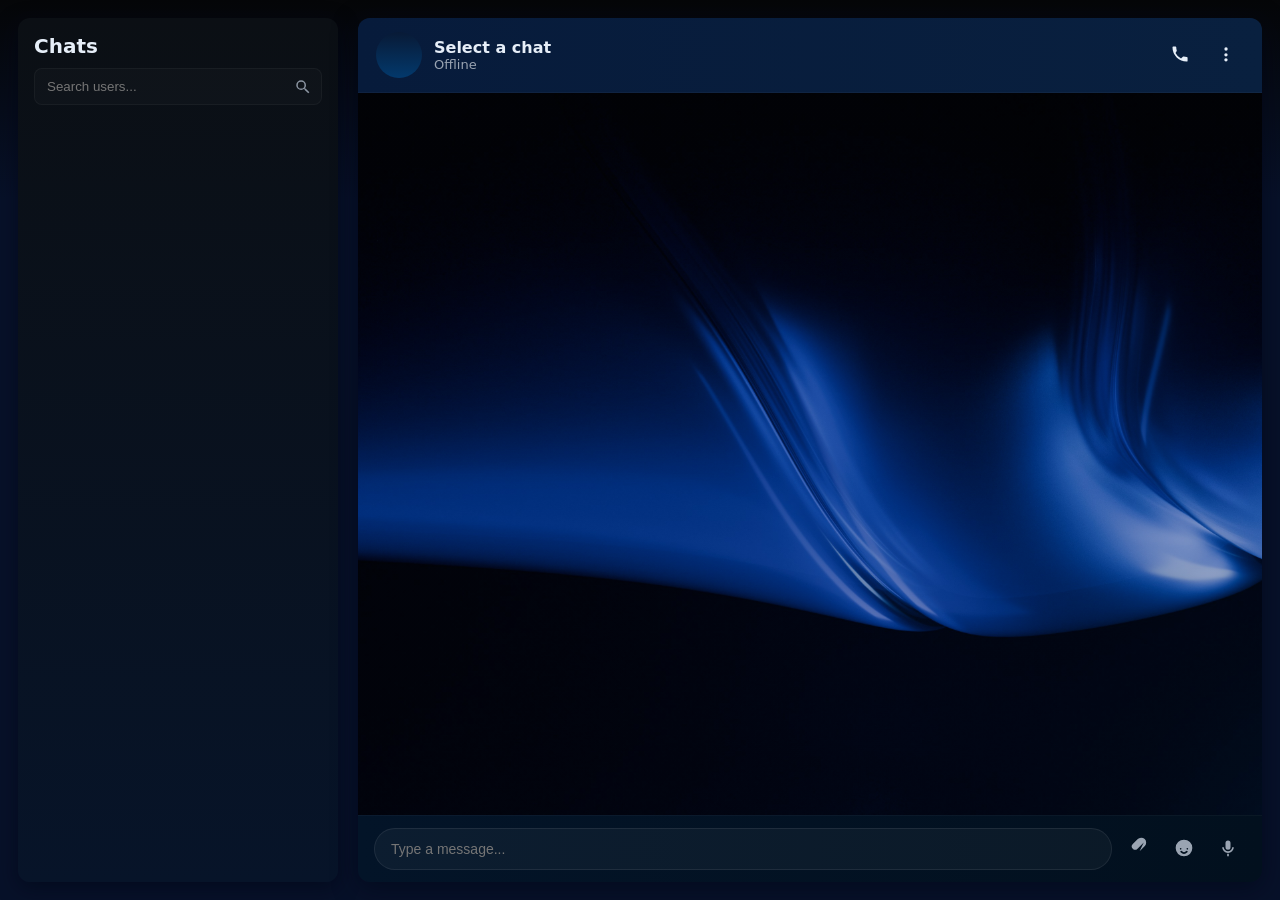
<file: chatApp.html>
<!doctype html>
<html lang="en">
<head>
  <meta charset="utf-8" />
  <meta name="viewport" content="width=device-width,initial-scale=1" />
  <title>Chat UI — Black & Blue</title>
  <link rel="stylesheet" href="styles.css" />
</head>
<body>
  <div id="app" class="app">
    <aside class="sidebar">
      <div class="sidebar-top">
        <h1 class="app-title">Chats</h1>
        <div class="search-wrap">
          <input id="searchInput" type="search" placeholder="Search users..." />
          <svg class="search-icon" viewBox="0 0 24 24" width="18" height="18"><path fill="currentColor" d="M15.5 14h-.79l-.28-.27A6.471 6.471 0 0 0 16 9.5 6.5 6.5 0 1 0 9.5 16c1.61 0 3.09-.59 4.23-1.57l.27.28v.79l5 4.99L20.49 19l-4.99-5zM9.5 14A4.5 4.5 0 1 1 14 9.5 4.5 4.5 0 0 1 9.5 14z"/></svg>
        </div>
      </div>

      <ul id="usersList" class="users-list">
        <!-- JS inserts user rows here -->
      </ul>
    </aside>

    <main class="chat-area">
      <header class="chat-header">
        <div class="contact-meta">
          <div class="contact-avatar" id="chatAvatar"></div>
          <div class="contact-info">
            <div id="contactName" class="contact-name">Select a chat</div>
            <div id="contactPresence" class="contact-presence">Offline</div>
          </div>
        </div>
        <div class="chat-actions">
          <button class="action-btn" title="Call" id="callBtn">
            <!-- call SVG -->
            <svg viewBox="0 0 24 24"><path fill="currentColor" d="M6.62 10.79a15.05 15.05 0 0 0 6.59 6.59l2.2-2.2a1 1 0 0 1 1.01-.24 11.72 11.72 0 0 0 3.68.59 1 1 0 0 1 1 1V20a1 1 0 0 1-1 1A17 17 0 0 1 3 4a1 1 0 0 1 1-1h2.5a1 1 0 0 1 1 1 11.72 11.72 0 0 0 .59 3.68 1 1 0 0 1-.24 1.01z"/></svg>
          </button>
          <button class="action-btn" title="Menu" id="menuBtn">
            <svg viewBox="0 0 24 24"><path fill="currentColor" d="M12 8a2 2 0 1 0 .001-3.999A2 2 0 0 0 12 8zm0 3a2 2 0 1 0 .001 3.999A2 2 0 0 0 12 11zm0 6a2 2 0 1 0 .001 3.999A2 2 0 0 0 12 17z"/></svg>
          </button>
        </div>
      </header>

      <section id="messages" class="messages">
        <!-- chat messages inserted here -->
      </section>

      <footer class="message-input-area">
        <div class="input-wrap">
          <input id="messageInput" type="text" placeholder="Type a message..." />
          <div class="input-icons">
            <label for="fileInput" class="icon-btn" title="Attach file">
              <input id="fileInput" type="file" hidden />
              <svg viewBox="0 0 24 24"><path fill="currentColor" d="M16.5 6.5L9 14a4 4 0 1 1-5.66-5.66L9 2.69a6 6 0 1 1 8.48 8.48L11.5 17.17"/></svg>
            </label>

            <button id="emojiBtn" class="icon-btn" title="Emoji">
              <svg viewBox="0 0 24 24"><path fill="currentColor" d="M12 22a10 10 0 1 1 0-20 10 10 0 0 1 0 20zm-4-8a1 1 0 1 0 0-2 1 1 0 0 0 0 2zm8 0a1 1 0 1 0 0-2 1 1 0 0 0 0 2zm-8.07 3.24a6 6 0 0 0 8.14 0 1 1 0 0 0-1.28-1.54 4 4 0 0 1-5.58 0 1 1 0 0 0-1.28 1.54z"/></svg>
            </button>

            <button id="micBtn" class="icon-btn" title="Record">
              <svg viewBox="0 0 24 24"><path fill="currentColor" d="M12 14a3 3 0 0 0 3-3V6a3 3 0 0 0-6 0v5a3 3 0 0 0 3 3zm5-3a5 5 0 0 1-10 0H5a7 7 0 0 0 14 0h-2zM11 19h2v3h-2z"/></svg>
            </button>
          </div>
        </div>
      </footer>
    </main>
  </div>

  <script src="script.js"></script>
</body>
</html>
</file>
<file: styles.css>
:root{
  --bg-dark:#050608;
  --panel-dark:#0b0f14;
  --muted:#9aa4b2;
  --blue-700:#0b63ff;
  --blue-500:#1976ff;
  --bubble-sent:linear-gradient(135deg,#0b63ff,#1976ff);
  --bubble-rec:#12151a;
  --accent:#1e88e5;
  --online:#2ecc71;
  --offline:#e74c3c;
  --text:#e6eef8;
  --card-bg:rgba(11,15,20,.82);
  --header-bg:rgba(5,6,8,0.78);
  --surface-soft:rgba(255,255,255,0.035);
  --surface-strong:#101821;
  --input-bg:rgba(255,255,255,0.04);
  --tasks-bg:#f4f1ea;
  --tasks-card:#fffdf9;
  --tasks-border:#dedbd3;
  --tasks-text:#17212b;
  --tasks-muted:#66727c;
  --tasks-chip:#eef0ed;
}

body.theme-light{
  --bg-dark:#edf3ff;
  --panel-dark:#f4f7fb;
  --muted:#586779;
  --blue-700:#1d4ed8;
  --blue-500:#2563eb;
  --bubble-sent:linear-gradient(135deg,#2563eb,#3b82f6);
  --bubble-rec:#eaf2ff;
  --accent:#2563eb;
  --online:#16a34a;
  --offline:#ef4444;
  --text:#111827;
  --card-bg:#ffffff;
  --header-bg:rgba(255,255,255,0.82);
  --surface-soft:rgba(15,23,42,0.04);
  --surface-strong:#eef4ff;
  --input-bg:#ffffff;
  --tasks-bg:#f3f7fb;
  --tasks-card:#ffffff;
  --tasks-border:#dbe4f0;
  --tasks-text:#17212b;
  --tasks-muted:#53657a;
  --tasks-chip:#ebf0f7;
}

/* Basic layout */
*{box-sizing:border-box}
html,body{height:100%}
body{
  margin:0;
  font-family:Inter, ui-sans-serif, system-ui, -apple-system, "Segoe UI", Roboto, "Helvetica Neue", Arial;
  background:linear-gradient(180deg,var(--bg-dark),#071129 200px);
  color:var(--text);
  -webkit-font-smoothing:antialiased;
  -moz-osx-font-smoothing:grayscale;
  min-height:100vh;
  transition:background 180ms ease,color 180ms ease;
}
body.theme-light{background:linear-gradient(180deg,#edf3ff 0%, #dfeeff 220px)}

.site-header{
  height:72px;
  padding:0 24px;
  display:flex;
  align-items:center;
  justify-content:space-between;
  border-bottom:1px solid rgba(255,255,255,0.06);
  background:var(--header-bg);
  backdrop-filter:blur(16px);
}
body.theme-light .site-header{border-bottom-color:rgba(15,23,42,0.08)}
.brand{color:var(--text); font-size:16px; font-weight:800; letter-spacing:2px; text-decoration:none}
.header-left{display:flex; align-items:center; gap:12px}
.view-switcher{display:flex; gap:4px; padding:4px; border:1px solid rgba(255,255,255,0.1); border-radius:10px; background:var(--surface-soft)}
body.theme-light .view-switcher{border-color:rgba(15,23,42,0.08)}
.view-tab{border:0; border-radius:7px; padding:9px 20px; color:var(--muted); background:transparent; cursor:pointer; font-size:13px; font-weight:700}
.view-tab.active{color:#fff; background:var(--blue-500); box-shadow:0 4px 14px rgba(25,118,255,0.28)}
.header-status{color:var(--muted); font-size:12px; text-transform:uppercase; letter-spacing:1px}
.header-status span{display:inline-block; width:7px; height:7px; margin-left:6px; border-radius:50%; background:var(--online); box-shadow:0 0 8px var(--online)}
.header-account{display:flex; align-items:center; gap:10px}
.theme-toggle,.sidebar-toggle{border:1px solid rgba(255,255,255,0.08); border-radius:9px; padding:8px 10px; color:var(--text); background:var(--surface-soft); cursor:pointer; font:inherit; font-size:12px; font-weight:700}
body.theme-light .theme-toggle,body.theme-light .sidebar-toggle{border-color:rgba(15,23,42,0.08)}
.sidebar-toggle{display:none}
.view-container{height:calc(100vh - 72px)}
[hidden]{display:none !important}

/* App */
.app{
  display:flex;
  gap:20px;
  height:100%;
  padding:18px;
}

/* Tasks view */
.tasks-view{height:100%; max-width:1040px; margin:0 auto; padding:44px 28px; overflow:auto; color:var(--tasks-text); background:radial-gradient(circle at 100% 0%, rgba(34, 197, 94, .12), transparent 28%), var(--tasks-bg)}
.tasks-heading{display:flex; align-items:flex-end; justify-content:space-between; gap:20px; margin-bottom:28px}
.eyebrow{margin:0 0 8px; color:#0e8b7b; font-size:11px; font-weight:800; letter-spacing:1.5px; text-transform:uppercase}
.tasks-heading h1{margin:0; color:var(--tasks-text); font-family:Georgia, serif; font-size:clamp(32px, 5vw, 54px); font-weight:500; line-height:1}
.tasks-subtitle{margin:12px 0 0; color:var(--tasks-muted); font-size:15px}
.task-count{color:var(--tasks-muted); font-size:13px; font-weight:700; white-space:nowrap}
.task-composer{display:grid; grid-template-columns:1fr 150px; gap:12px; padding:22px; margin-bottom:22px; border:1px solid var(--tasks-border); border-radius:16px; background:var(--tasks-card); box-shadow:0 14px 28px rgba(15,23,42,0.08)}
.composer-label{grid-column:1 / -1; color:var(--tasks-text); font-size:12px; font-weight:800; letter-spacing:1px; text-transform:uppercase}
.task-composer input,.task-composer textarea,.task-search{width:100%; border:1px solid var(--tasks-border); border-radius:10px; padding:12px 13px; color:var(--tasks-text); background:var(--input-bg); font:inherit; outline:none}
.task-composer input:focus,.task-composer textarea:focus,.task-search:focus{border-color:#0e8b7b; box-shadow:0 0 0 3px rgba(14,139,123,0.12)}
.task-composer textarea{grid-column:1 / -1; min-height:92px; resize:vertical}
.add-task-btn{justify-self:end; border:0; border-radius:10px; padding:12px 18px; color:#fff; background:linear-gradient(135deg,#17212b,#1f2d38); cursor:pointer; font-weight:800; box-shadow:0 10px 20px rgba(23,33,43,0.18)}
body.theme-light .add-task-btn{background:linear-gradient(135deg,#0f172a,#1f324b)}
.add-task-btn span{margin-right:5px; color:#7be0cd; font-size:17px}
.task-toolbar{display:flex; align-items:center; gap:8px; margin-bottom:14px}
.task-search-wrap{flex:1}.task-search{background:rgba(255,255,255,0.7)}
.filter-btn{border:1px solid var(--tasks-border); border-radius:9px; padding:10px 13px; color:var(--tasks-muted); background:transparent; cursor:pointer; font-size:12px; font-weight:700}
.filter-btn.active{border-color:var(--tasks-text); color:#fff; background:var(--tasks-text)}
.tasks-list{display:grid; gap:10px}
.task-item{display:flex; align-items:flex-start; justify-content:space-between; gap:18px; padding:17px 18px; border:1px solid var(--tasks-border); border-radius:12px; background:var(--tasks-card); box-shadow:0 8px 18px rgba(15,23,42,0.04)}
.task-item-main{display:flex; gap:14px; min-width:0}.task-check{width:22px; height:22px; flex:0 0 22px; border:1.5px solid #9aa7a5; border-radius:6px; color:#fff; background:transparent; cursor:pointer; font-size:15px; line-height:18px}.task-item.completed .task-check{border-color:#0e8b7b; background:#0e8b7b}.task-copy{min-width:0}.task-copy h2{margin:0 0 5px; color:var(--tasks-text); font-size:16px}.task-copy p{margin:0 0 9px; color:var(--tasks-muted); white-space:pre-wrap; word-break:break-word}.task-copy time{color:#9aa09e; font-size:11px}.task-item.completed .task-copy h2,.task-item.completed .task-copy p{text-decoration:line-through; opacity:.55}.task-actions{display:flex; gap:6px}.task-actions button{border:0; border-radius:7px; padding:7px 9px; color:var(--tasks-muted); background:var(--tasks-chip); cursor:pointer; font-size:11px}.task-actions button:last-child{color:#b54747; background:#faeeee}.tasks-empty{display:grid; gap:6px; padding:46px 20px; border:1px dashed rgba(148,163,184,0.8); border-radius:12px; color:var(--tasks-muted); text-align:center; background:rgba(255,255,255,0.4)}.tasks-empty strong{color:var(--tasks-text)}.sr-only{position:absolute; width:1px; height:1px; padding:0; margin:-1px; overflow:hidden; clip:rect(0,0,0,0); white-space:nowrap; border:0}

/* Authentication */
.auth-view{min-height:100vh; display:grid; place-items:center; padding:24px; background:radial-gradient(circle at 15% 15%, rgba(25,118,255,.2), transparent 32%), linear-gradient(145deg,#050608,#071129 58%,#0b1b38)}
.auth-panel{width:min(100%,440px); padding:38px; border:1px solid rgba(255,255,255,.1); border-radius:16px; background:rgba(11,15,20,.82); box-shadow:0 24px 70px rgba(0,0,0,.42); -webkit-backdrop-filter:blur(18px); backdrop-filter:blur(18px)}
.auth-kicker{color:#6fa8ff; font-size:11px; font-weight:800; letter-spacing:1.8px; text-transform:uppercase}
.auth-panel h1{margin:12px 0 8px; color:#fff; font-size:34px; letter-spacing:-.5px}
.auth-intro{margin:0 0 26px; color:var(--muted); line-height:1.5}
.auth-mode{display:grid; grid-template-columns:1fr 1fr; gap:4px; padding:4px; margin-bottom:22px; border:1px solid rgba(255,255,255,.08); border-radius:9px; background:rgba(255,255,255,.035)}
.auth-mode-btn{border:0; border-radius:6px; padding:10px; color:var(--muted); background:transparent; cursor:pointer; font:inherit; font-size:13px; font-weight:700}
.auth-mode-btn.active{color:#fff; background:#1e72ed}
.auth-form{display:grid; gap:8px}
.auth-form label{color:#c5d0df; font-size:12px; font-weight:700}
.auth-form input{width:100%; margin-bottom:6px; padding:12px 13px; border:1px solid rgba(255,255,255,.11); border-radius:8px; outline:none; color:var(--text); background:rgba(255,255,255,.055); font:inherit}
.auth-form input:focus{border-color:#418eff; box-shadow:0 0 0 3px rgba(65,142,255,.15)}
.auth-message{min-height:18px; margin:2px 0 4px; color:#7be0cd; font-size:12px}
.auth-message.error{color:#ff9b9b}
.auth-submit{border:0; border-radius:8px; padding:13px; color:#fff; background:linear-gradient(135deg,#0b63ff,#1976ff); cursor:pointer; font:inherit; font-weight:800; box-shadow:0 10px 24px rgba(11,99,255,.25)}
.password-change-toggle{display:block; margin:16px auto 0; border:0; padding:4px; color:#7faef5; background:transparent; cursor:pointer; font:inherit; font-size:12px; font-weight:700}
.password-change-toggle:hover{text-decoration:underline}
.password-change-form{display:grid; gap:8px; margin-top:18px; padding-top:18px; border-top:1px solid rgba(255,255,255,.09)}
.password-change-heading{margin-bottom:2px; color:#fff; font-size:14px; font-weight:800}
.password-change-form input{width:100%; margin-bottom:6px; padding:12px 13px; border:1px solid rgba(255,255,255,.11); border-radius:8px; outline:none; color:var(--text); background:rgba(255,255,255,.055); font:inherit}
.password-change-form input:focus{border-color:#418eff; box-shadow:0 0 0 3px rgba(65,142,255,.15)}
.auth-note{margin:22px 0 0; color:#6f7c8d; font-size:11px; text-align:center}
.header-account{display:flex; align-items:center; gap:16px}
.logout-btn{border:1px solid rgba(255,255,255,.11); border-radius:7px; padding:8px 11px; color:var(--muted); background:transparent; cursor:pointer; font:inherit; font-size:12px; font-weight:700}
.logout-btn:hover{border-color:rgba(255,255,255,.25); color:#fff}
.task-composer{display:grid; grid-template-columns:1fr 150px; gap:12px; padding:22px; margin-bottom:22px; border:1px solid #dedbd3; border-radius:10px; background:#fffdf9; box-shadow:0 12px 30px rgba(37,48,48,0.08)}
.composer-label{grid-column:1 / -1; color:#17212b; font-size:12px; font-weight:800; letter-spacing:1px; text-transform:uppercase}
.task-composer input,.task-composer textarea,.task-search{width:100%; border:1px solid #d7d9d6; border-radius:7px; padding:12px 13px; color:#17212b; background:#fff; font:inherit; outline:none}
.task-composer input:focus,.task-composer textarea:focus,.task-search:focus{border-color:#0e8b7b; box-shadow:0 0 0 3px rgba(14,139,123,0.12)}
.task-composer textarea{grid-column:1 / -1; min-height:88px; resize:vertical}
.add-task-btn{justify-self:end; border:0; border-radius:7px; padding:11px 17px; color:#fff; background:#17212b; cursor:pointer; font-weight:800}
.add-task-btn span{margin-right:5px; color:#7be0cd; font-size:17px}
.task-toolbar{display:flex; align-items:center; gap:8px; margin-bottom:14px}
.task-search-wrap{flex:1}.task-search{background:rgba(255,255,255,0.65)}
.filter-btn{border:1px solid #d7d9d6; border-radius:7px; padding:10px 13px; color:#66727c; background:transparent; cursor:pointer; font-size:12px; font-weight:700}
.filter-btn.active{border-color:#17212b; color:#fff; background:#17212b}
.tasks-list{display:grid; gap:10px}
.task-item{display:flex; align-items:flex-start; justify-content:space-between; gap:18px; padding:17px 18px; border:1px solid #dedbd3; border-radius:9px; background:rgba(255,255,255,0.78)}
.task-item-main{display:flex; gap:14px; min-width:0}.task-check{width:22px; height:22px; flex:0 0 22px; border:1.5px solid #9aa7a5; border-radius:5px; color:#fff; background:transparent; cursor:pointer; font-size:15px; line-height:18px}.task-item.completed .task-check{border-color:#0e8b7b; background:#0e8b7b}.task-copy{min-width:0}.task-copy h2{margin:0 0 5px; color:#17212b; font-size:16px}.task-copy p{margin:0 0 9px; color:#66727c; white-space:pre-wrap; word-break:break-word}.task-copy time{color:#9aa09e; font-size:11px}.task-item.completed .task-copy h2,.task-item.completed .task-copy p{text-decoration:line-through; opacity:.55}.task-actions{display:flex; gap:6px}.task-actions button{border:0; border-radius:5px; padding:7px 9px; color:#66727c; background:#eef0ed; cursor:pointer; font-size:11px}.task-actions button:last-child{color:#b54747; background:#faeeee}.tasks-empty{display:grid; gap:6px; padding:46px 20px; border:1px dashed #c9cbc6; border-radius:9px; color:#66727c; text-align:center}.tasks-empty strong{color:#17212b}.sr-only{position:absolute; width:1px; height:1px; padding:0; margin:-1px; overflow:hidden; clip:rect(0,0,0,0); white-space:nowrap; border:0}

/* Sidebar */
.sidebar{
  width:320px;
  background:linear-gradient(180deg,var(--panel-dark),#071429);
  border-radius:12px;
  padding:16px;
  display:flex;
  flex-direction:column;
  box-shadow:0 6px 20px rgba(2,6,23,0.6);
  overflow:hidden;
  transition:transform 180ms ease;
}
body.theme-light .sidebar{background:linear-gradient(180deg,#f8fbff,#edf5ff)}

.sidebar-top{margin-bottom:10px}
.app-title{margin:0 0 10px 0; font-size:20px; color:var(--text)}
.search-wrap{
  position:relative;
}
.search-wrap input[type="search"]{
  width:100%;
  padding:10px 36px 10px 12px;
  border-radius:8px;
  border:1px solid rgba(255,255,255,0.04);
  background:rgba(255,255,255,0.02);
  color:var(--text);
  outline:none;
}
.search-icon{
  position:absolute;
  right:10px;
  top:50%;
  transform:translateY(-50%);
  color:var(--muted);
  opacity:0.9;
}

/* Users list */
.users-list{
  margin:14px 0 0 0;
  padding:0;
  list-style:none;
  overflow:auto;
}
.user-row{
  display:flex;
  gap:12px;
  padding:10px;
  align-items:center;
  border-radius:8px;
  cursor:pointer;
  transition:background 160ms;
}
.user-row:hover{background:rgba(255,255,255,0.02)}
.user-row.active{background:linear-gradient(90deg, rgba(11,99,255,0.12), rgba(25,118,255,0.06))}

.avatar{
  width:48px;
  height:48px;
  border-radius:50%;
  background:linear-gradient(180deg,#0f1721,#07112b);
  display:flex;
  align-items:center;
  justify-content:center;
  color:var(--text);
  font-weight:600;
  position:relative;
  flex:0 0 48px;
  font-size:14px;
  text-transform:uppercase;
  box-shadow:0 2px 6px rgba(0,0,0,0.6);
}
.status-dot{
  width:12px;
  height:12px;
  border-radius:50%;
  border:2px solid #05060a;
  position:absolute;
  right:-2px;
  bottom:-2px;
  box-shadow:0 0 0 3px rgba(0,0,0,0.35);
}

/* user info column */
.user-info{flex:1; min-width:0}
.user-top{
  display:flex;
  justify-content:space-between;
  align-items:center;
  gap:8px;
}
.user-name{font-weight:600; font-size:14px; color:var(--text); overflow:hidden; text-overflow:ellipsis; white-space:nowrap}
.user-time{font-size:12px; color:var(--muted); flex-shrink:0}

.user-bottom{display:flex; justify-content:space-between; align-items:center; gap:8px; margin-top:6px}
.user-preview{font-size:13px; color:var(--muted); overflow:hidden; text-overflow:ellipsis; white-space:nowrap}
.unread-badge{
  background:var(--blue-500);
  min-width:22px;
  height:22px;
  border-radius:12px;
  display:inline-flex;
  align-items:center;
  justify-content:center;
  font-size:12px;
  color:white;
  padding:0 6px;
}

/* Chat area */
.chat-area{
  flex:1;
  display:flex;
  flex-direction:column;
  background:linear-gradient(180deg, rgba(11,99,255,0.06), rgba(2,6,23,0.18));
  border-radius:12px;
  overflow:hidden;
  box-shadow:0 6px 24px rgba(2,6,23,0.6);
}
body.theme-light .chat-area{background:linear-gradient(180deg, rgba(59,130,246,0.06), rgba(148,163,184,0.08)); box-shadow:0 10px 24px rgba(15,23,42,0.08)}

/* header */
.chat-header{
  display:flex;
  align-items:center;
  justify-content:space-between;
  padding:14px 18px;
  border-bottom:1px solid rgba(255,255,255,0.03);
  background:linear-gradient(90deg,#071b3b,#09203f);
}
body.theme-light .chat-header{background:linear-gradient(90deg,#eff6ff,#eaf2ff); border-bottom-color:rgba(15,23,42,0.06)}
.contact-meta{display:flex; gap:12px; align-items:center}
.contact-avatar{
  width:46px; height:46px; border-radius:50%; display:flex; align-items:center; justify-content:center; background:linear-gradient(180deg,#081a36,#03396c);
  color:var(--text); font-weight:700; text-transform:uppercase;
}
.contact-name{font-weight:700}
.contact-presence{font-size:13px; color:var(--muted)}

.chat-actions{display:flex; gap:10px; position:relative}
.action-btn{
  background:transparent; border:none; color:var(--text); padding:8px; border-radius:8px; cursor:pointer;
}
.action-btn svg{width:20px;height:20px}
.chat-menu-wrap{position:relative}
.chat-menu{position:absolute; z-index:5; top:42px; right:0; min-width:180px; padding:6px; border:1px solid rgba(255,255,255,.1); border-radius:8px; background:#0b0f14; box-shadow:0 12px 28px rgba(0,0,0,.35)}
.chat-menu button{display:block; width:100%; border:0; border-radius:5px; padding:10px 12px; color:var(--text); background:transparent; cursor:pointer; font:inherit; font-size:12px; text-align:left}
.chat-menu button:hover{background:rgba(255,255,255,.08)}
.chat-menu button:first-child{color:#ffb0b0}

/* messages */
.messages{
  flex:1;
  padding:18px;
  overflow:auto;
  display:flex;
  flex-direction:column;
  gap:10px;
  background-image:linear-gradient(180deg, rgba(5,6,8,0.22), rgba(5,6,8,0.22)), url("vimal-s-ZhVUAUc8V4s-unsplash (1).jpg");
  background-position:center, center;
  background-size:cover, cover;
  background-repeat:no-repeat;
}

/* single message */
.msg-row{display:flex; gap:10px; align-items:flex-end}
.msg-row.received{justify-content:flex-start}
.msg-row.sent{justify-content:flex-end}

.bubble{
  max-width:65%;
  padding:10px 14px;
  border-radius:14px;
  position:relative;
  font-size:14px;
  line-height:1.3;
  color:var(--text);
  word-break:break-word;
  box-shadow:0 4px 14px rgba(2,6,23,0.45);
}

/* tails */
.bubble.sent{
  margin-left:auto;
  background:var(--bubble-sent);
  color:white;
  border-bottom-right-radius:6px;
}
.bubble.sent::after{
  content:"";
  position:absolute;
  right:-8px;
  bottom:6px;
  width:0;height:0;
  border-left:8px solid #1976ff;
  border-top:8px solid transparent;
  border-bottom:8px solid transparent;
  filter:brightness(0.95);
}

.bubble.received{
  background:var(--bubble-rec);
  color:var(--text);
  border-bottom-left-radius:6px;
}
.bubble.received::after{
  content:"";
  position:absolute;
  left:-8px;
  bottom:6px;
  width:0;height:0;
  border-right:8px solid #0b0f12;
  border-top:8px solid transparent;
  border-bottom:8px solid transparent;
}

/* small meta under bubble */
.msg-meta{font-size:12px; color:var(--muted); margin-top:6px; display:flex; gap:8px; align-items:center; justify-content:flex-end}
.msg-meta .ticks{display:inline-flex; gap:2px; align-items:center; color:var(--muted)}

/* input footer */
.message-input-area{
  position:relative;
  border-top:1px solid rgba(255,255,255,0.03);
  padding:12px 16px;
  background:linear-gradient(90deg,#031428,#02101e);
}
body.theme-light .message-input-area{background:linear-gradient(90deg,#edf6ff,#f8fbff); border-top-color:rgba(15,23,42,0.06)}
.emoji-picker{
  position:absolute;
  right:18px;
  bottom:calc(100% + 10px);
  display:grid;
  grid-template-columns:repeat(5, minmax(34px, 1fr));
  gap:8px;
  padding:10px;
  background:rgba(8,15,24,0.95);
  border:1px solid rgba(255,255,255,0.08);
  border-radius:14px;
  box-shadow:0 16px 30px rgba(2,6,23,0.38);
  z-index:5;
}
body.theme-light .emoji-picker{background:rgba(255,255,255,0.95); border-color:rgba(15,23,42,0.08)}
.emoji-picker button{
  border:0;
  border-radius:8px;
  background:transparent;
  color:var(--text);
  font-size:22px;
  cursor:pointer;
  padding:8px 6px;
}
.emoji-picker button:hover{background:rgba(255,255,255,0.08)}
body.theme-light .emoji-picker button:hover{background:rgba(59,130,246,0.08)}
.input-wrap{
  display:flex; gap:10px; align-items:center;
}
.input-wrap input[type="text"]{
  flex:1;
  padding:12px 16px;
  border-radius:999px;
  border:1px solid rgba(255,255,255,0.08);
  background:rgba(255,255,255,0.04);
  color:var(--text);
  outline:none;
  font-size:14px;
  transition:border-color 160ms ease, box-shadow 160ms ease, background 160ms ease;
}
body.theme-light .input-wrap input[type="text"]{background:rgba(255,255,255,0.9); border-color:rgba(148,163,184,0.35)}
.input-wrap input[type="text"]:focus{
  border-color:rgba(99, 168, 255, 0.7);
  box-shadow:0 0 0 3px rgba(79, 140, 255, 0.18);
  background:rgba(255,255,255,0.06);
}
.input-icons{display:flex; gap:8px; align-items:center}
.icon-btn{
  background:transparent;
  border:none;
  color:var(--muted);
  padding:8px;
  border-radius:8px;
  cursor:pointer;
  transition:background 160ms ease, transform 160ms ease, color 160ms ease;
}
.icon-btn:hover{
  background:rgba(255,255,255,0.05);
  color:var(--text);
}
.icon-btn svg{width:20px;height:20px}
.send-btn{
  display:grid;
  place-items:center;
  width:42px;
  height:42px;
  padding:0;
  border-radius:12px;
  background:linear-gradient(135deg,#0b63ff,#1976ff);
  color:#fff;
  box-shadow:0 8px 20px rgba(25,118,255,.28);
}
.send-btn:hover{transform:translateY(-1px); background:linear-gradient(135deg,#0f79ff,#1a7eff)}

/* small responsive */
@media (max-width:880px){
  .sidebar{
    position:fixed;
    right:0;
    top:72px;
    bottom:0;
    width:min(82vw, 320px);
    transform:translateX(105%);
    z-index:30;
    border-radius:0;
    border-left:1px solid rgba(255,255,255,0.08);
  }
  body.sidebar-open .sidebar{transform:translateX(0)}
  body.sidebar-open .view-container{filter:brightness(0.72)}
  .app{padding:8px; min-height:calc(100vh - 72px)}
  .header-status{display:none}
  .sidebar-toggle{display:inline-flex}
  .tasks-view{padding:28px 16px}
  .task-composer{grid-template-columns:1fr}
  .add-task-btn{justify-self:stretch}
  .task-toolbar{flex-wrap:wrap}
  .task-search-wrap{flex-basis:100%}
  .chat-header{padding:12px 14px}
  .contact-name{font-size:14px}
  .contact-presence{font-size:12px}
  .message-input-area{padding:10px 12px}
  .input-icons{gap:6px}
  .icon-btn{padding:6px}
  .bubble{max-width:82%}
  .messages{padding:14px 12px}
}
</file>
